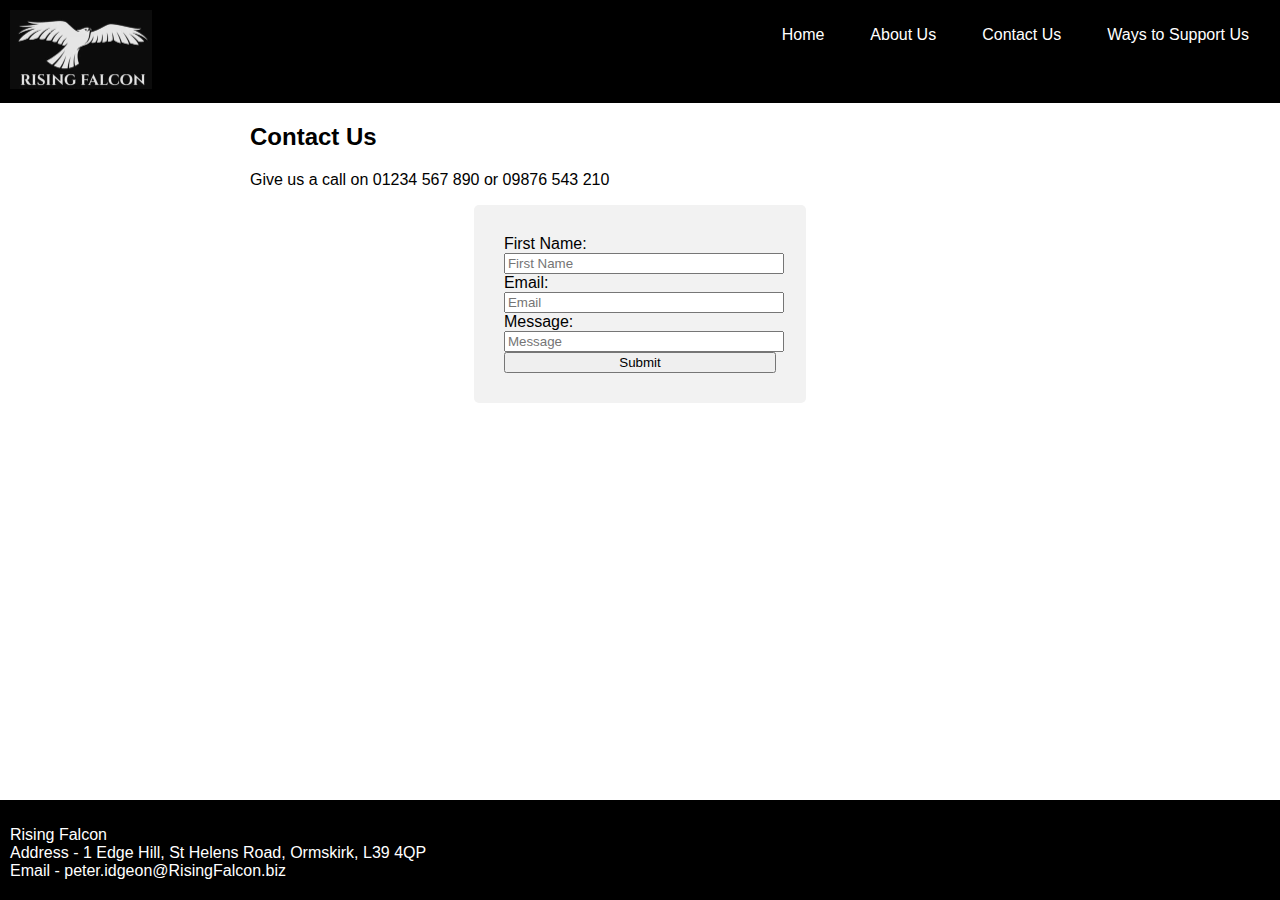
<file: contact.html>
<!DOCTYPE html>
<html lang="en">
<head>
    <meta charset="UTF-8">
    <meta http-equiv="X-UA-Compatible" content="IE=edge">
    <meta name="viewport" content="width=device-width, initial-scale=1.0">
    <link rel="stylesheet" href="styles/styles.css">
    <title>Contact Us</title>
</head>
<body>
    <header>
        <nav>
            <img id="logo" src="Images/logo.PNG" alt="Rising Falcon Logo" height="79" width="142">
            <ul style="float: right;">
                <li><a href="index.html">Home</a></li>
                <li><a href="about.html">About Us</a></li>
                <li><a href="contact.html">Contact Us</a></li>
                <li><a href="supportus.html">Ways to Support Us</a></li>
            </ul>
        </nav>
    </header>
    <main>
        <h2>Contact Us</h2>
        <p>Give us a call on 01234 567 890 or 09876 543 210</p>
            <form class="contactform">
                <label for="firstname">First Name: </label>
                <input type="text" id="firstname" placeholder="First Name"><br/>
                <label for="email">Email: </label>
                <input type="text" id="email" placeholder="Email"><br/>
                <label for="message">Message: </label>
                <input type="text" id="message" placeholder="Message"><br/>
                <input type="submit" value="Submit">
            </form>
    </main>
    <footer>
        <p>Rising Falcon <br> Address - 1 Edge Hill, St Helens Road, Ormskirk, L39 4QP <br> Email - peter.idgeon@RisingFalcon.biz</p>
    </footer>
</body>
</html>
</file>
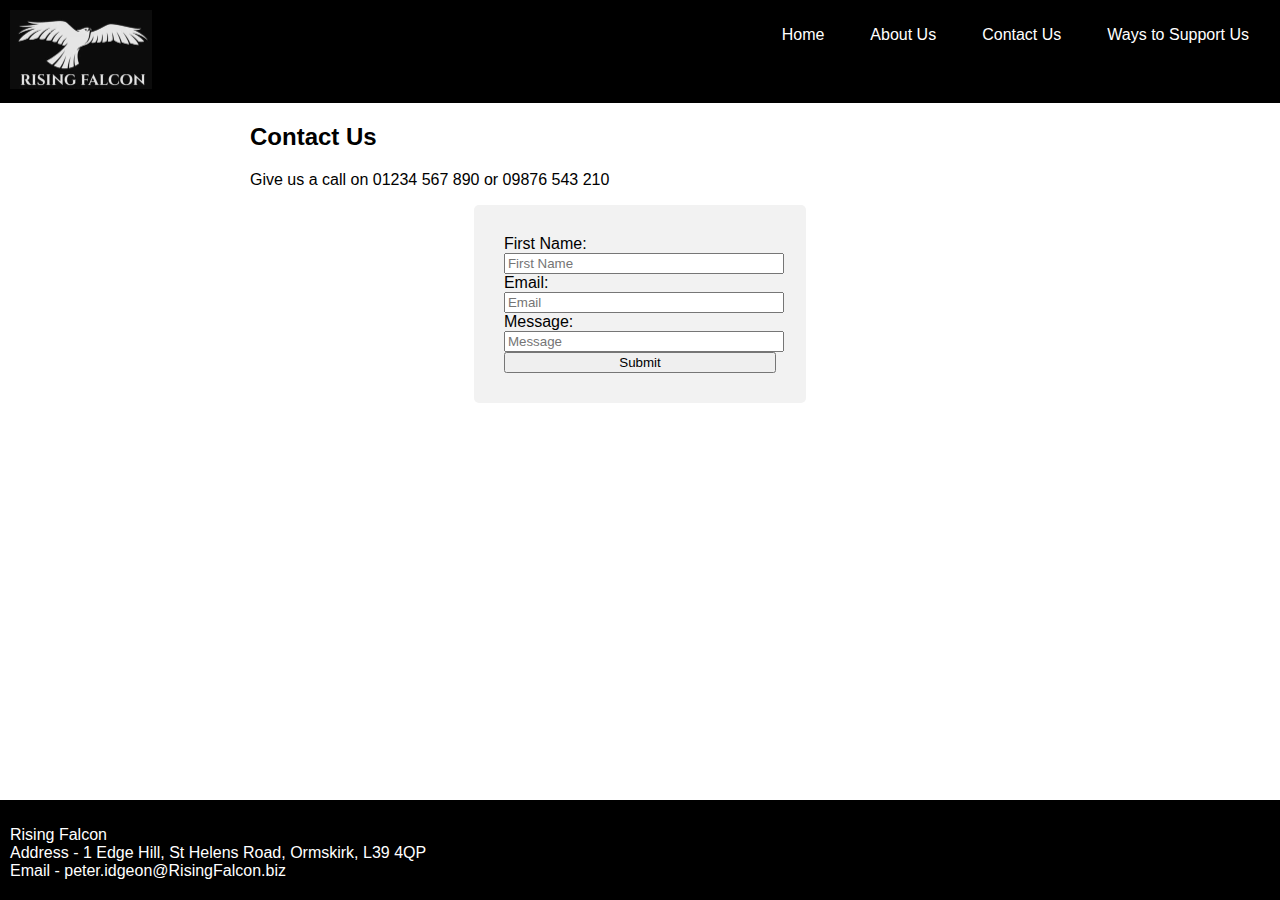
<file: contactus.html>
<!DOCTYPE html>
<html lang="en">
<head>
    <meta charset="UTF-8">
    <meta http-equiv="X-UA-Compatible" content="IE=edge">
    <meta name="viewport" content="width=device-width, initial-scale=1.0">
    <link rel="stylesheet" href="styles.css">
    <title>Contact Us</title>
</head>
<body>
    <header>
        <nav>
            <img id="logo" src="Images/logo.PNG" alt="Rising Falcon Logo" height="79" width="142">
            <ul style="float: right;">
                <li><a href="homepage.html">Home</a></li>
                <li><a href="aboutus.html">About Us</a></li>
                <li><a href="contactus.html">Contact Us</a></li>
                <li><a href="supportus.html">Ways to Support Us</a></li>
            </ul>
        </nav>
    </header>
    <main>
        <h2>Contact Us</h2>
        <p>Give us a call on 01234 567 890 or 09876 543 210</p>
            <form class="contactform">
                <label for="firstname">First Name: </label>
                <input type="text" id="firstname" placeholder="First Name"><br/>
                <label for="email">Email: </label>
                <input type="text" id="email" placeholder="Email"><br/>
                <label for="message">Message: </label>
                <input type="text" id="message" placeholder="Message"><br/>
                <input type="submit" value="Submit">
            </form>
    </main>
    <footer>
        <p>Rising Falcon <br> Address - 1 Edge Hill, St Helens Road, Ormskirk, L39 4QP <br> Email - peter.idgeon@RisingFalcon.biz</p>
    </footer>
</body>
</html>
</file>
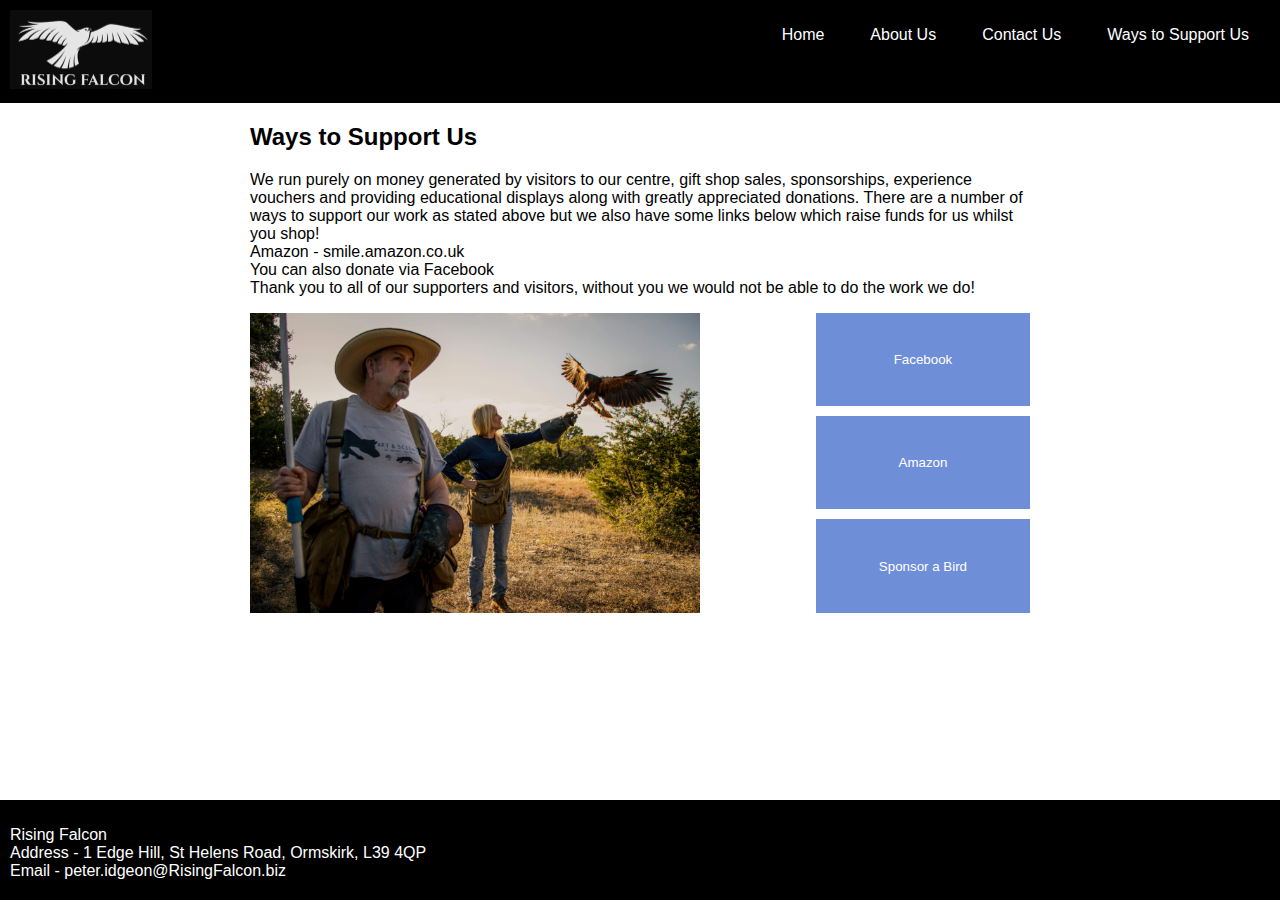
<file: supportus.html>
<!DOCTYPE html>
<html lang="en">
<head>
    <meta charset="UTF-8">
    <meta http-equiv="X-UA-Compatible" content="IE=edge">
    <meta name="viewport" content="width=device-width, initial-scale=1.0">
    <link rel="stylesheet" href="styles/styles.css">
    <title>Ways to Support Us</title>
</head>
<body>
  <header>
        <nav>
            <img id="logo" src="Images/logo.PNG" alt="Rising Falcon Logo" height="79" width="142">
            <ul style="float: right;">
                <li><a href="index.html">Home</a></li>
                <li><a href="about.html">About Us</a></li>
                <li><a href="contact.html">Contact Us</a></li>
                <li><a href="supportus.html">Ways to Support Us</a></li>
            </ul>
        </nav>
    </header>
    <main>
        <h2>Ways to Support Us</h2>
        <article>
            <p>We run purely on money generated by visitors to our centre, gift shop sales, sponsorships, experience vouchers and providing educational displays along with greatly appreciated donations.
            There are a number of ways to support our work as stated above but we also have some links below which raise funds for us whilst you shop!
            <br>Amazon - smile.amazon.co.uk 
            <br>You can also donate via Facebook
            <br>Thank you to all of our supporters and visitors, without you we would not be able to do the work we do!</p>
        </article>
        <div class="grid-container">
            <img src="Images/Peter.jpg" width="450" height="300">
            <div class="container">
                <button type="button">Facebook</button>
                <button type="button">Amazon</button>
                <button type="button">Sponsor a Bird</button>
            </div>
        </div>
    </main>
    <footer>
        <p>Rising Falcon <br> Address - 1 Edge Hill, St Helens Road, Ormskirk, L39 4QP <br> Email - peter.idgeon@RisingFalcon.biz</p>
    </footer>
</body>
</html>
</file>
<file: styles/styles.css>
body {
    margin: 0;
    position: relative;
    min-height: 100vh;
}

main {
    margin: 0px 250px 0px 250px;
    padding-bottom: 100px;
}

header {
    background-color: black;
}

nav {
    padding: 10px;
}

ul {
    list-style-type: none;
}

li {
    display: inline;
    padding: 5px;
    font-family: sans-serif;
    color: #ffffff;
    text-decoration: none;
}

p, label {
    font-family: sans-serif;
}

li a {
    color: #ffffff;
    text-align: center;
    padding: 14px 16px;
    text-decoration: none;
}

a:hover {
    background-color: #6F8ED8;
    padding: 5px;
    border-radius: 5px;
}

h2 {
    font-family: sans-serif;
}

button {
    border: none;
    background-color: #6F8ED8;
    color: white;
    padding: 10px;
    width: 100%;
}

footer {
    position: absolute;
    bottom: 0;
    width: 100%;
    height: 100px;
    background-color: #000000;
    color: #ffffff;
}

footer p {
    font-family: sans-serif;
    color: #ffffff;
    padding: 10px;
}

#herobanner {
    background-image: url("../images/Belichick.jpg");
    height: 364px;
    width: 100%;
    background-position: center;
    background-repeat: no-repeat;
    background-size: cover;
    position: relative;
}

.herotext {
    text-align: center;
    font-size: 36px;
    position: absolute;
    top: 50%;
    left: 50%;
    transform: translate(-50%, -50%);
    font-family: sans-serif;
    color: #ffffff;
}

.container {
    display: grid;
    grid-template-columns: auto;
    gap: 10px;
}

.grid-container {
    display: grid;
    grid-template-columns: auto auto;
    gap: 10px;
}

.item1 {
    grid-row-start: 1;
    grid-row-end: 4;
}

.item2, .item3, .item4 {
    padding: 0;
    width: fit-content;
}

.contactform {
    margin: auto;
    border-radius: 5px;
    background-color: #f2f2f2;
    padding: 30px;
    width: fit-content;
}

input {
    width: 100%;
}
</file>
<file: styles.css>
body {
    margin: 0;
    position: relative;
    min-height: 100vh;
}

main {
    margin: 0px 250px 0px 250px;
    padding-bottom: 100px;
}

header {
    background-color: black;
}

nav {
    padding: 10px;
}

ul {
    list-style-type: none;
}

li {
    display: inline;
    padding: 5px;
    font-family: sans-serif;
    color: white;
    text-decoration: none;
}

p, label {
    font-family: sans-serif;
}

li a {
    color: white;
    text-align: center;
    padding: 14px 16px;
    text-decoration: none;
}

a:hover {
    background-color: blue;
    padding: 5px;
}

h2 {
    font-family: sans-serif;
}

button {
    border: none;
    background-color: blue;
    color: white;
    padding: 10px;
    width: 100%;
}

footer {
    position: absolute;
    bottom: 0;
    width: 100%;
    height: 100px;
    background-color: black;
    color: white;
}

footer p {
    font-family: sans-serif;
    color: white;
    padding: 10px;
}

#herobanner {
    background-image: url("Images/Belichick.jpg");
    height: 364px;
    width: 100%;
    background-position: center;
    background-repeat: no-repeat;
    background-size: cover;
    position: relative;
}

.herotext {
    text-align: center;
    position: absolute;
    top: 50%;
    left: 50%;
    transform: translate(-50%, -50%);
    font-family: sans-serif;
    color: white;
}

.container {
    display: grid;
    grid-template-columns: auto;
    gap: 10px;
}

.grid-container {
    display: grid;
    grid-template-columns: auto auto;
    gap: 10px;
}

.item1 {
    grid-row-start: 1;
    grid-row-end: 4;
}

.item2, .item3, .item4 {
    padding: 0;
    width: fit-content;
}

.contactform {
    margin: auto;
    border-radius: 5px;
    background-color: #f2f2f2;
    padding: 30px;
    width: fit-content;
}

input {
    width: 100%;
}
</file>
